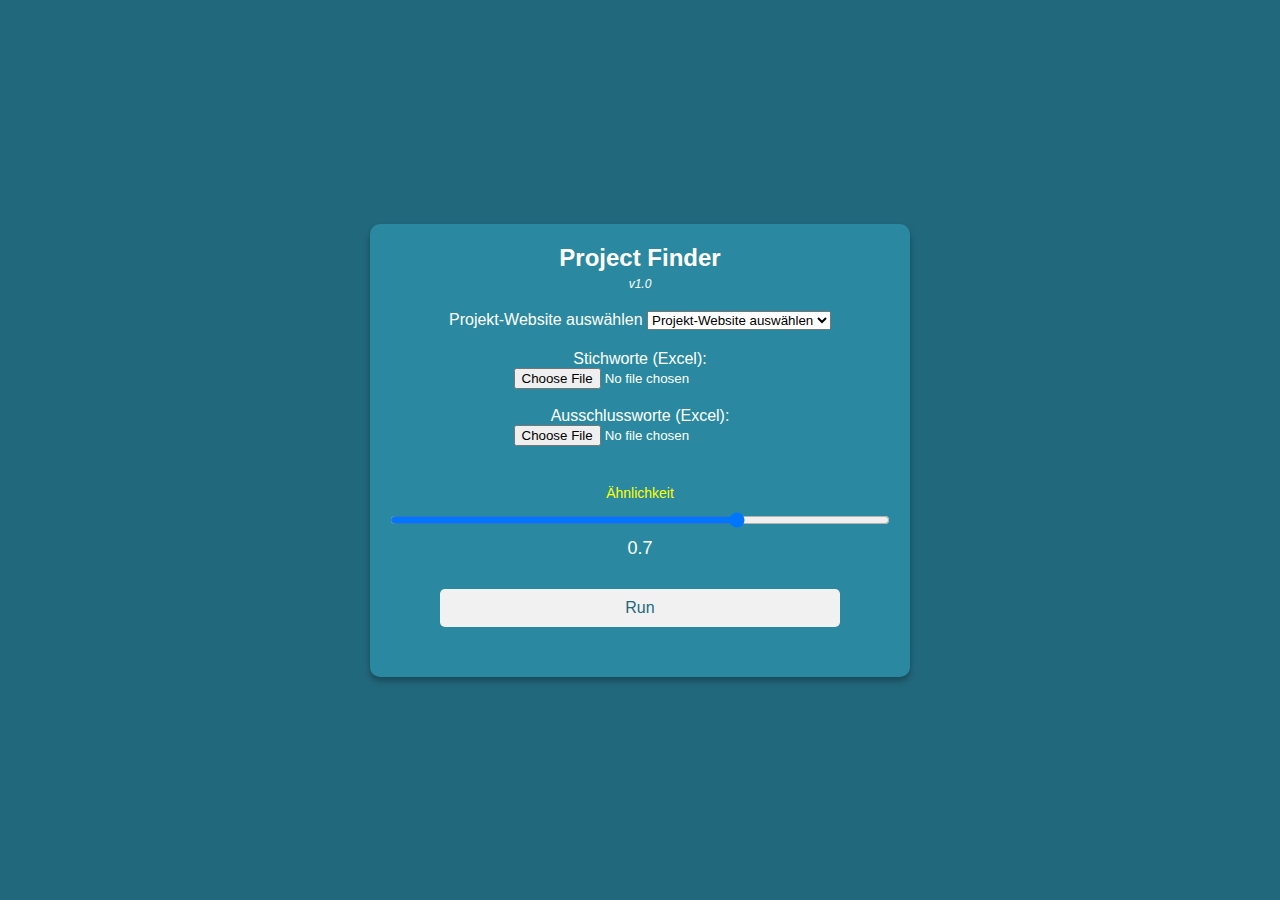
<file: templates/index.html>
<!DOCTYPE html>
<html lang="en">
<head>
    <meta charset="UTF-8">
    <meta name="viewport" content="width=device-width, initial-scale=1.0">
    <title>Project Finder</title>
    <link rel="stylesheet" href="/static/css/styles.css">
</head>
<body>
    <div class="container">
        <div class="header">
            <h1>Project Finder</h1>
            <p>v1.0</p>
        </div>
        <form id="project-form" method="POST" action="/process" enctype="multipart/form-data">
            <div class="button-group" style="margin-bottom: 20px;">
                <label for="website">Projekt-Website auswählen</label>
                <select name="website" id="website" required>
                    <option value="" disabled selected>Projekt-Website auswählen </option>
                    <option value="Gulp">Gulp</option>
                    <option value="Protip">Protip</option>
                </select>
            </div>

            <div>
                <label for="inclusion_file">Stichworte (Excel):</label><br>
                <input type="file" name="inclusion_file" id="inclusion_file" accept=".xlsx" required><br><br>
            </div>

            <div>
                <label for="exclusion_file">Ausschlussworte (Excel):</label><br>
                <input type="file" name="exclusion_file" id="exclusion_file" accept=".xlsx"><br><br>
            </div>

            <div class="slider-group">
                <label for="similarity-threshold">Ähnlichkeit</label>
                <input type="range" id="similarity-threshold" name="threshold" min="0.0" max="1.0" step="0.1" value="0.7">
                <span id="threshold-value">0.7</span>
            </div>
            <div class="button-group">
                <button type="submit">Run</button>
            </div>
        </form>
<!--        <div class="button-group">-->
<!--              <button id="shutdown-button">Shutdown Server</button>-->
<!--        </div>-->
        <div class="footer">
            <!--<img src="/static/images/bell_icon.png" alt="Bell Icon"> -->
            <!--<p>Project Alerts</p> -->
        </div>
    </div>
    <script src="/static/js/scripts.js"></script>
</body>
</html>
</file>
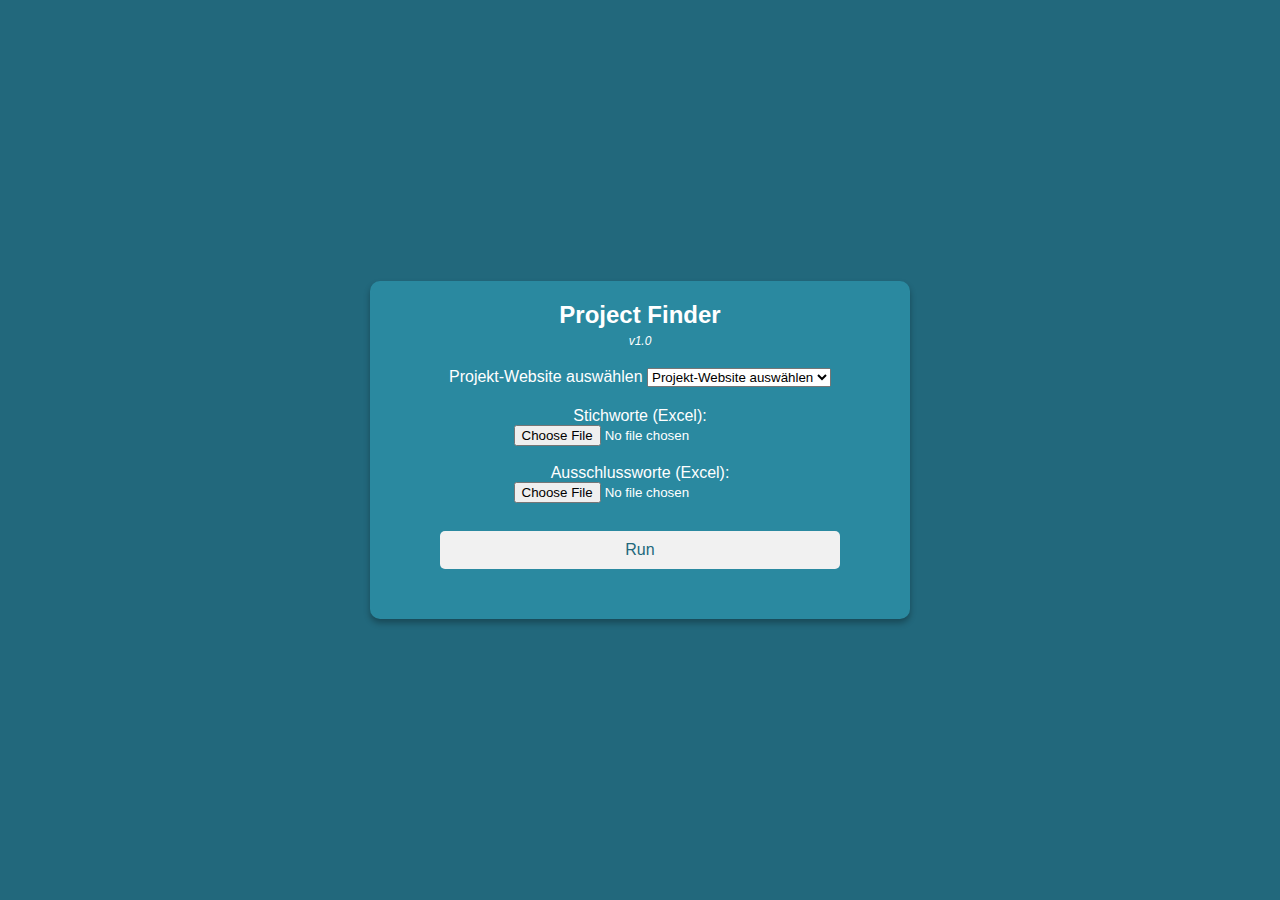
<file: templates/NewLanding.html>
<!DOCTYPE html>
<html lang="en">
<head>
    <meta charset="UTF-8">
    <meta name="viewport" content="width=device-width, initial-scale=1.0">
    <title>Project Finder</title>
    <link rel="stylesheet" href="/static/css/styles.css">
</head>
<body>
    <div class="container">
        <div class="header">
            <h1>Project Finder</h1>
            <p>v1.0</p>
        </div>
        <form id="project-form" method="POST" action="/process" enctype="multipart/form-data">
            <div class="button-group" style="margin-bottom: 20px;">
                <label for="website">Projekt-Website auswählen</label>
                <select name="website" id="website" required>
                    <option value="" disabled selected>Projekt-Website auswählen </option>
                    <option value="Gulp">Gulp</option>
                    <option value="Protip">Protip</option>
                </select>
            </div>

            <div>
                <label for="inclusion_file">Stichworte (Excel):</label><br>
                <input type="file" name="inclusion_file" id="inclusion_file" accept=".xlsx" required><br><br>
            </div>

            <div>
                <label for="exclusion_file">Ausschlussworte (Excel):</label><br>
                <input type="file" name="exclusion_file" id="exclusion_file" accept=".xlsx"><br><br>
            </div>

<!--            <div class="slider-group">-->
<!--                <label for="similarity-threshold">Ähnlichkeit</label>-->
<!--                <input type="range" id="similarity-threshold" name="threshold" min="0.0" max="1.0" step="0.1" value="0.7">-->
<!--                <span id="threshold-value">0.7</span>-->
<!--            </div>-->
            <div class="button-group">
                <button type="submit">Run</button>
            </div>
        </form>
<!--        <div class="button-group">-->
<!--              <button id="shutdown-button">Shutdown Server</button>-->
<!--        </div>-->
        <div class="footer">
            <!--<img src="/static/images/bell_icon.png" alt="Bell Icon"> -->
            <!--<p>Project Alerts</p> -->
        </div>
    </div>
    <script src="/static/js/scripts.js"></script>
</body>
</html>
</file>
<file: static/css/styles.css>
body {
    margin: 0;
    font-family: Arial, sans-serif;
    background-color: #22687c;
    color: white;
    display: flex;
    justify-content: center;
    align-items: center;
    height: 100vh;
}

.container {
    width: 500px;
    background-color: #2a89a0;
    padding: 20px;
    border-radius: 10px;
    text-align: center;
    box-shadow: 0 4px 6px rgba(0, 0, 0, 0.3);
}

.header h1 {
    font-size: 24px;
    margin: 0;
}

.header p {
    font-size: 12px;
    font-style: italic;
    margin: 5px 0 20px;
}

.button-group button {
    width: 80%;
    padding: 10px;
    margin: 10px 0;
    font-size: 16px;
    border: none;
    border-radius: 5px;
    cursor: pointer;
    background-color: #f1f1f1;
    color: #22687c;
    transition: background-color 0.3s;
}

.button-group button:hover {
    background-color: #ddd;
}

.slider-group {
    margin: 20px 0;
}

.slider-group label {
    font-size: 14px;
    color: yellow;
}

.slider-group input[type="range"] {
    width: 100%;
    margin: 10px 0;
}

#threshold-value {
    font-size: 18px;
    margin-top: 10px;
}

.footer {
    display: flex;
    align-items: center;
    justify-content: center;
    margin-top: 20px;
}

.footer img {
    width: 30px;
    height: 30px;
    margin-right: 10px;
}
</file>
